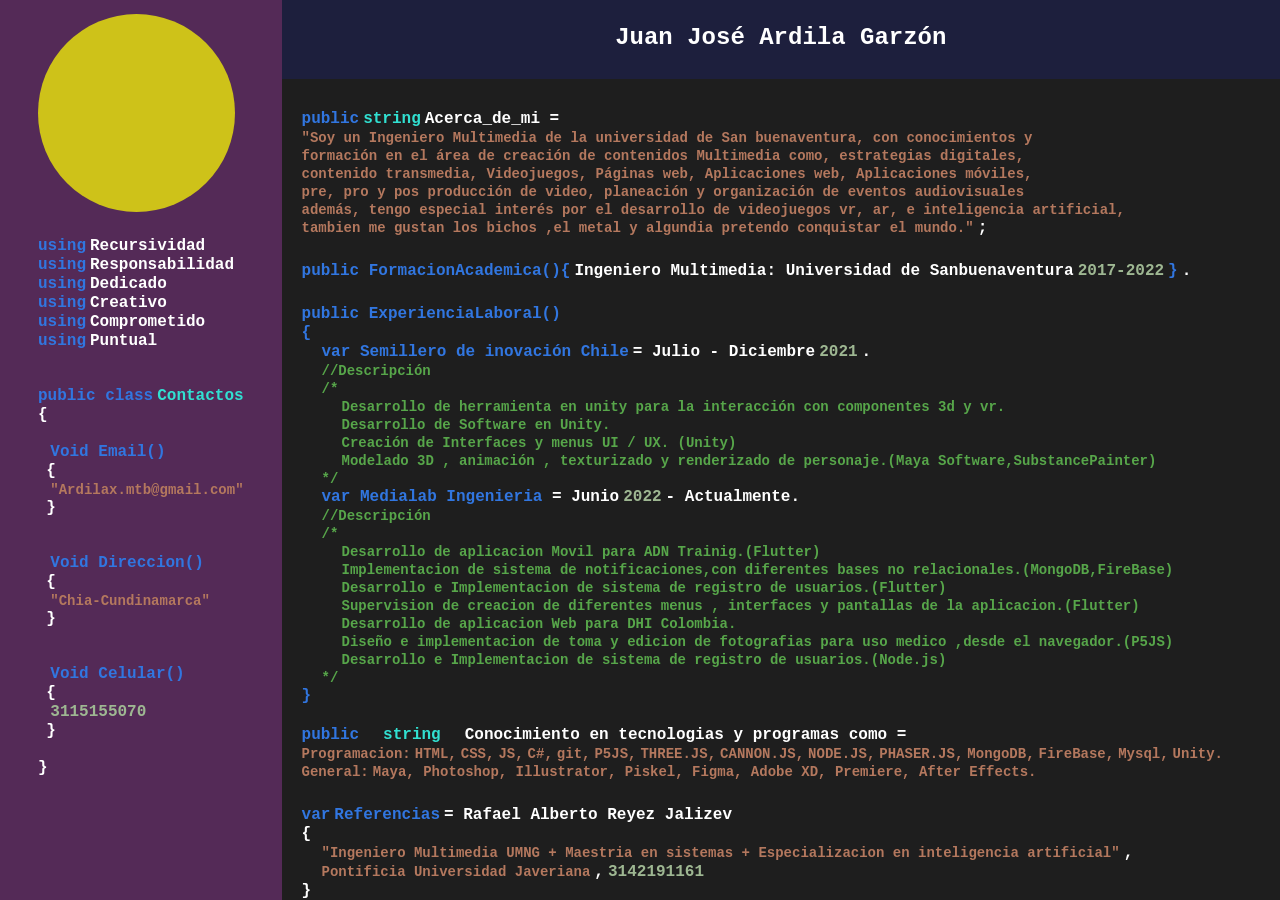
<file: index.html>
<!DOCTYPE html>
<html lang="en">
<head>
    <meta charset="UTF-8">
    <meta http-equiv="X-UA-Compatible" content="IE=edge">
    <meta name="viewport" content="width=device-width, initial-scale=1.0">
    <link rel="stylesheet" href="Habilidades.css">
    <title>Juan Jose Ardila Garzon</title>
</head>
<body>

    <div class="div1">
        <div class="div4"> </div>

        <div class="Cualidades">
            <p class="p2">using</p>
            <p class="p1">Recursividad</p> <br>
            <p class="p2">using</p>
            <p class="p1">Responsabilidad</p> <br>
            <p class="p2">using</p>
            <p class="p1">Dedicado</p> <br>
            <p class="p2">using</p>
            <p class="p1">Creativo</p> <br>
            <p class="p2">using</p>
            <p class="p1">Comprometido</p> <br>
            <p class="p2">using</p>
            <p class="p1">Puntual</p> <br>
        </div>

        <div class="Contacto">
        <p class="p2">public class</p>
        <p class="p3">Contactos</p> <br>
        <p class="p1">{</p> <br>
        <br>
        <p class="p2 tab3">Void Email()</p> <br>    
        <p class="p1 tab2">{</p> <br>
        <p class="p4 tab3">"Ardilax.mtb@gmail.com"</p> <br>
        <p class="p1 tab2">}</p> <br>
        <br>
        <br>
        <p class="p2 tab3">Void Direccion()</p> <br>    
        <p class="p1 tab2">{</p> <br>
        <p class="p4 tab3">"Chia-Cundinamarca"</p> <br>
        <p class="p1 tab2">}</p> <br>
        <br>
        <br>
        <p class="p2 tab3">Void Celular()</p> <br>    
        <p class="p1 tab2">{</p> <br>
        <p class="p6 tab3">3115155070</p> <br>
        <p class="p1 tab2">}</p> <br> <br>
        <p class="p1 ">}</p>
        
        </div>
        
    </div>
    
    <div class="div2">

        <div class="div3">
            <h2 id="Nombre"> Juan José Ardila Garzón </h2>
        </div>

        <div class="AboutMe">
            <p class="p2 tab">public</p>
            <p class="p3">string</p>
            <p class="p1">Acerca_de_mi =</p> <br>
            <p class="p4 tab">"Soy un Ingeniero Multimedia de la universidad de San buenaventura, con conocimientos y</p><br>
            <p class="p4 tab"> formación en el área de creación de contenidos Multimedia como, estrategias digitales,</p> <br>
            <p class="p4 tab"> contenido transmedia, Videojuegos, Páginas web, Aplicaciones web, Aplicaciones móviles,</p> <br>
            <p class="p4 tab"> pre, pro y pos producción de video, planeación y organización de eventos audiovisuales</p><br>
            <p class="p4 tab"> además, tengo especial interés por el desarrollo de videojuegos vr, ar, e inteligencia artificial,</p><br>
            <p class="p4 tab"> tambien me gustan los bichos ,el metal y algundia pretendo conquistar el mundo."</p>
            <p class="p1">;</p>
        </div>

        <div class="ExperienciAcademica">
        <p class="p2 tab"> public FormacionAcademica(){</p>
        <p class="p1"> Ingeniero Multimedia: Universidad de Sanbuenaventura</p> 
        <p class="p6">2017-2022</p>
        <p class="p2">}</p>
        <p class="p1">.</p>
        </div>

        <div class="ExperienciaLaboral">

            <div class="ExperienciaLaboral-1">
                <p class="p2 tab""> public ExperienciaLaboral()</p><br>
                <p class="p2 tab">{</p><br>
                <p class="p2 tab2"> var </p>
                <p class="p2"> Semillero de inovación Chile</p>
                <p Class="p1"> = Julio - Diciembre</p> 
                <p class="p6"> 2021</p>
                <p class="p1">.</p><br>
                <p class="p5 tab2">//Descripción</p> <br>
                <p class="p5 tab2"> /*</p> <br>
                <p class="p5 tab3">Desarrollo de herramienta en unity para la interacción con componentes 3d y vr.</p> <br>
                <p class="p5 tab3">Desarrollo de Software en Unity.</p> <br>
                <p class="p5 tab3">Creación de Interfaces y menus UI / UX. (Unity)</p> <br>
                <p class="p5 tab3">Modelado 3D , animación , texturizado y renderizado de personaje.(Maya Software,SubstancePainter)</p> <br>
                <p class="p5 tab2">*/</p> 
            </div>
    
            <div class="ExperienciaLaboral-2">
                <p class="p2 tab2"> var  Medialab Ingenieria </p>
                <p class="p1"> = Junio</p>
                <p class="p6">2022</p>
                <p class="p1">- Actualmente.</p> <br>
                <p class="p5 tab2"> //Descripción</p> <br>
                <p class="p5 tab2">/*</p><br>
                <p class="p5 tab3">Desarrollo de aplicacion Movil para ADN Trainig.(Flutter)</p> <br>
                <p class="p5 tab3">Implementacion de sistema de notificaciones,con diferentes bases no relacionales.(MongoDB,FireBase)</p><br>
                <p class="p5 tab3">Desarrollo e Implementacion de sistema de registro de usuarios.(Flutter)</p><br>
                <p class="p5 tab3">Supervision de creacion de diferentes menus , interfaces y pantallas de la aplicacion.(Flutter)</p><br>
                <p class="p5 tab3">Desarrollo de aplicacion Web para DHI Colombia.</p><br>
                <p class="p5 tab3">Diseño e implementacion de toma y edicion de fotografias para uso medico ,desde el navegador.(P5JS)</p><br>
                <p class="p5 tab3">Desarrollo e Implementacion de sistema de registro de usuarios.(Node.js)</p><br>
                <p class="p5 tab2">*/</p> <br>
                <p class="p2 tab">}</p>
            </div>

        </div> 

        <div class="Conocimientos"> 
            <p class="p2 tab">public</p>
            <p class="p3 tab">string</p>
            <p class="p1 tab">Conocimiento en tecnologias y programas como =</p> <br>
            <p class="p4 tab">Programacion:</p>
            <p class="p4 ">HTML,</p>
            <p class="p4 ">CSS,</p> 
            <p class="p4 ">JS,</p>
            <p class="p4 ">C#,</p>
            <p class="p4">git,</p>
            <p class="p4">P5JS,</p>
            <p class="p4">THREE.JS,</p>
            <p class="p4">CANNON.JS,</p>
            <p class="p4">NODE.JS,</p>
            <p class="p4">PHASER.JS,</p>
            <p class="p4">MongoDB,</p>
            <p class="p4">FireBase,</p>
            <p class="p4">Mysql,</p>
            <p class="p4">Unity.</p> <br>
            <p class="p4 tab">General:</p> 
            <p class="p4">Maya, </p>
            <p class="p4">Photoshop, </p>
            <p class="p4">Illustrator, </p>
            <p class="p4">Piskel, </p>
            <p class="p4">Figma, </p>
            <p class="p4">Adobe XD, </p>
            <p class="p4">Premiere, </p>
            <p class="p4">After Effects. </p>
            </p>
        </div>

        <div class="Referencias">
            <p class="p2 tab">var</p> 
            <p class="p2">Referencias</p>
            <p class="p1">= Rafael Alberto Reyez Jalizev </p> <br>
            <p class="p1 tab">{</p><br>
            <p class="p4 tab2">"Ingeniero Multimedia UMNG + Maestria en sistemas + Especializacion en inteligencia artificial"</p>
            <p class="p1">,</p> <br>
            <p class="p4 tab2"> Pontificia Universidad Javeriana</p>
            <p class="p1">,</p>
            <p class="p6">3142191161</p><br>
            <p class="p1 tab">}</p>
        </div>
    </div>

</body>
</html>
</file>
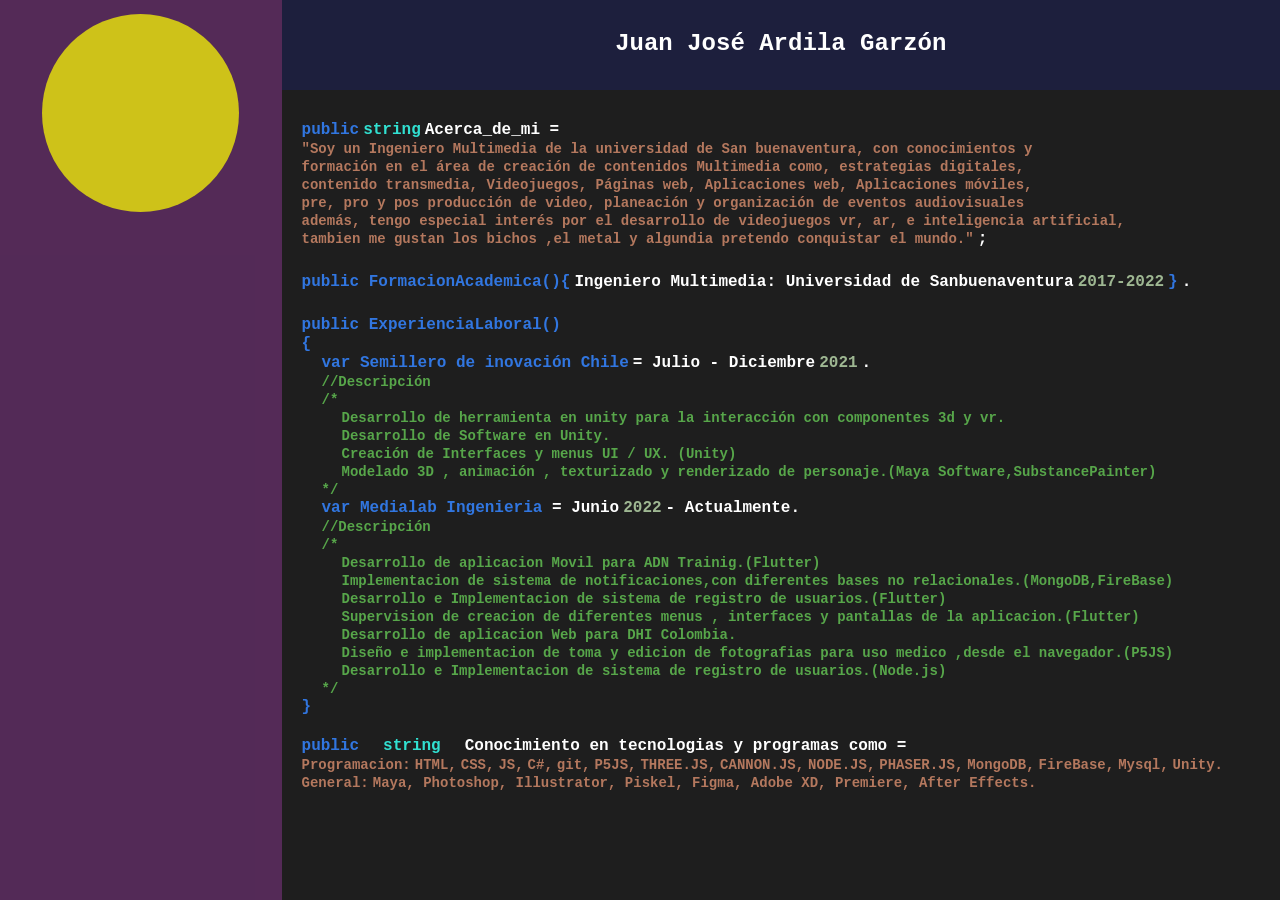
<file: hojadevida.html>
<!DOCTYPE html>
<html lang="en">
<head>
    <meta charset="UTF-8">
    <meta http-equiv="X-UA-Compatible" content="IE=edge">
    <meta name="viewport" content="width=device-width, initial-scale=1.0">
    <link rel="stylesheet" href="Habilidades.css">
    <title>Juan Jose Ardila Garzon</title>
</head>
<body>

    <div class="div1">
        <div class="div4"> </div>
        
    </div>
    <div class="div2">

        <div class="div3">
            <h2 id="Nombre"> Juan José Ardila Garzón </h2>
        </div>

        <div class="AboutMe">
            <p class="p2 tab">public</p>
            <p class="p3">string</p>
            <p class="p1">Acerca_de_mi =</p> <br>
            <p class="p4 tab">"Soy un Ingeniero Multimedia de la universidad de San buenaventura, con conocimientos y</p><br>
            <p class="p4 tab"> formación en el área de creación de contenidos Multimedia como, estrategias digitales,</p> <br>
            <p class="p4 tab"> contenido transmedia, Videojuegos, Páginas web, Aplicaciones web, Aplicaciones móviles,</p> <br>
            <p class="p4 tab"> pre, pro y pos producción de video, planeación y organización de eventos audiovisuales</p><br>
            <p class="p4 tab"> además, tengo especial interés por el desarrollo de videojuegos vr, ar, e inteligencia artificial,</p><br>
            <p class="p4 tab"> tambien me gustan los bichos ,el metal y algundia pretendo conquistar el mundo."</p>
            <p class="p1">;</p>
        </div>

        <div class="ExperienciAcademica">
        <p class="p2 tab"> public FormacionAcademica(){</p>
        <p class="p1"> Ingeniero Multimedia: Universidad de Sanbuenaventura</p> 
        <p class="p6">2017-2022</p>
        <p class="p2">}</p>
        <p class="p1">.</p>
        </div>

        <div class="ExperienciaLaboral">

            <div class="ExperienciaLaboral-1">
                <p class="p2 tab""> public ExperienciaLaboral()</p><br>
                <p class="p2 tab">{</p><br>
                <p class="p2 tab2"> var </p>
                <p class="p2"> Semillero de inovación Chile</p>
                <p Class="p1"> = Julio - Diciembre</p> 
                <p class="p6"> 2021</p>
                <p class="p1">.</p><br>
                <p class="p5 tab2">//Descripción</p> <br>
                <p class="p5 tab2"> /*</p> <br>
                <p class="p5 tab3">Desarrollo de herramienta en unity para la interacción con componentes 3d y vr.</p> <br>
                <p class="p5 tab3">Desarrollo de Software en Unity.</p> <br>
                <p class="p5 tab3">Creación de Interfaces y menus UI / UX. (Unity)</p> <br>
                <p class="p5 tab3">Modelado 3D , animación , texturizado y renderizado de personaje.(Maya Software,SubstancePainter)</p> <br>
                <p class="p5 tab2">*/</p> 
            </div>
    
            <div class="ExperienciaLaboral-2">
                <p class="p2 tab2"> var  Medialab Ingenieria </p>
                <p class="p1"> = Junio</p>
                <p class="p6">2022</p>
                <p class="p1">- Actualmente.</p> <br>
                <p class="p5 tab2"> //Descripción</p> <br>
                <p class="p5 tab2">/*</p><br>
                <p class="p5 tab3">Desarrollo de aplicacion Movil para ADN Trainig.(Flutter)</p> <br>
                <p class="p5 tab3">Implementacion de sistema de notificaciones,con diferentes bases no relacionales.(MongoDB,FireBase)</p><br>
                <p class="p5 tab3">Desarrollo e Implementacion de sistema de registro de usuarios.(Flutter)</p><br>
                <p class="p5 tab3">Supervision de creacion de diferentes menus , interfaces y pantallas de la aplicacion.(Flutter)</p><br>
                <p class="p5 tab3">Desarrollo de aplicacion Web para DHI Colombia.</p><br>
                <p class="p5 tab3">Diseño e implementacion de toma y edicion de fotografias para uso medico ,desde el navegador.(P5JS)</p><br>
                <p class="p5 tab3">Desarrollo e Implementacion de sistema de registro de usuarios.(Node.js)</p><br>
                <p class="p5 tab2">*/</p> <br>
                <p class="p2 tab">}</p>
            </div>

        </div> 

        <div class="Conocimientos"> 
            <p class="p2 tab">public</p>
            <p class="p3 tab">string</p>
            <p class="p1 tab">Conocimiento en tecnologias y programas como =</p> <br>
            <p class="p4 tab">Programacion:</p>
            <p class="p4 ">HTML,</p>
            <p class="p4 ">CSS,</p> 
            <p class="p4 ">JS,</p>
            <p class="p4 ">C#,</p>
            <p class="p4">git,</p>
            <p class="p4">P5JS,</p>
            <p class="p4">THREE.JS,</p>
            <p class="p4">CANNON.JS,</p>
            <p class="p4">NODE.JS,</p>
            <p class="p4">PHASER.JS,</p>
            <p class="p4">MongoDB,</p>
            <p class="p4">FireBase,</p>
            <p class="p4">Mysql,</p>
            <p class="p4">Unity.</p> <br>
            <p class="p4 tab">General:</p> 
            <p class="p4">Maya, </p>
            <p class="p4">Photoshop, </p>
            <p class="p4">Illustrator, </p>
            <p class="p4">Piskel, </p>
            <p class="p4">Figma, </p>
            <p class="p4">Adobe XD, </p>
            <p class="p4">Premiere, </p>
            <p class="p4">After Effects. </p>
            </p>
        </div>
    </div>
</body>
</html>
</file>
<file: Habilidades.css>
html
{
    height: 100%;
    width: 100%;
    
}
body
{
    margin: 0;
    padding: 0;
    height: 100%;
    width: 100%;
    display:flex;
    flex-wrap: wrap;
    background-color: rgb(30, 30, 30);
    overflow: visible;
}
h2 {
    margin-block-end: 0.0em;
}

.div1
{
    display: flex;
    width: 22%;
    background-color: rgb(207 71 219 / 30%);
    flex-direction: column;
    flex-wrap: wrap;
    align-content: center;
}

.div2
{
    display: flex;
    flex-direction: column;
    width: 78%;
    background-color: rgb(30, 30, 30);
}

.div3
{
    display: flex;
    width: 100%;
    height: 10%;
    background-color: rgba(28, 35, 133, 0.301);
    justify-content: center;
    align-items: center;
}

.div4
{
    width:  70%;
    height: 22%;
    margin-top: 5%;
    background-color: rgb(206, 194, 25);
    border-radius: 50%;   
}

.Negrilla
{
    font-weight: 800;
}

.SubTitulo
{
    margin-left:2%;
}

#Nombre
{
    color: white;
    /*background-color: coral;*/
    height: 50px;
    font-family: 'Courier New', Courier, monospace;
}

.AboutMe p
{
    display: inline;
    font-family: 'Courier New', Courier, monospace;
    font-weight: 600;
}
.AboutMe
{
    margin-top: 30px;
}

.ExperienciAcademica p
{
    display: inline;
    font-family: 'Courier New', Courier, monospace;
    font-weight: 600;
}

.ExperienciAcademica
{
    margin-top: 24px;
}

.ExperienciaLaboral p 
{
    display: inline;
    font-family: 'Courier New', Courier, monospace;
    font-weight: 600;
}
.ExperienciaLaboral
{
    margin-top: 24px;
}

.Conocimientos p 
{
    display: inline;
    font-family: 'Courier New', Courier, monospace;
    font-weight: 600;
}

.Conocimientos
{
    margin-top: 20px;
}
/**************************************/
.Referencias p
{
    display: inline;
    font-family: 'Courier New', Courier, monospace;
    font-weight: 600;
}

.Referencias
{
    margin-top: 24px;
}

.Cualidades p
{
    display: inline;
    font-family: 'Courier New', Courier, monospace;
    font-weight: 600;
}

.Cualidades
{
    margin-top: 24px;
}

.Contacto p
{
    display: inline;
    font-family: 'Courier New', Courier, monospace;
    font-weight: 600;
}

.Contacto
{
    margin-top: 36px;
}

.tab
{
    margin-left: 2%;
}

.tab2
{
    margin-left: 4%;
}
.tab3
{
    margin-left: 6%;
}

.p1{color: white;}
.p2{color: rgb(49, 118, 224);}
.p3{color: rgb(49,224,209);}
.p4{color:rgb(180, 120, 94); font-size: 14px;}
.p5{color: rgb(87, 166, 074); font-size: 14px;}
.p6{color:rgb(158,183,146)}
</file>
